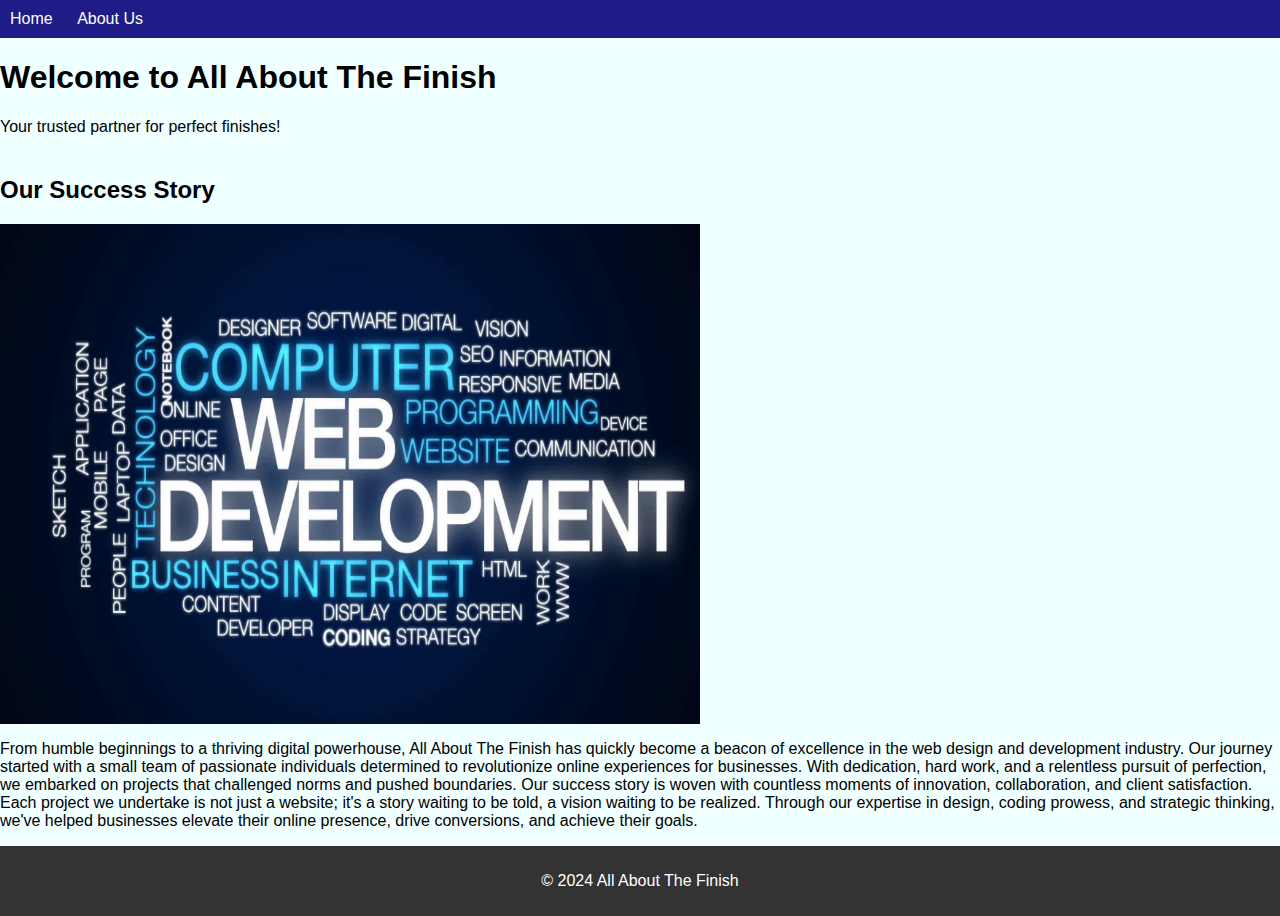
<file: index.html>
<!DOCTYPE html>
<html lang="en">
<head>
  <meta charset="UTF-8">
  <meta name="viewport" content="width=device-width, initial-scale=1.0">
  <title>All About The Finish</title>
  <link rel="stylesheet" href="stylesheet/style.css">
</head>
<body>
  <header>
    <nav>
      <ul>
        <li><a href="index.html">Home</a></li>
        <li><a href="aboutUs.html">About Us</a></li>
      </ul>
    </nav>
  </header>
  
  <main>
    <section id="home">
      <h1>Welcome to All About The Finish</h1>
      <p>Your trusted partner for perfect finishes!</p>
    </section>
  </main>

  <h2> Our Success Story</h2>
     <img src="images/web dev.webp" alt="Web Development" width="700" height="500"> 
     <p>From humble beginnings to a thriving digital powerhouse, All About The Finish has quickly become a beacon of excellence in the web design and development industry. Our journey started with a small team of passionate individuals determined to revolutionize online experiences for businesses. With dedication, hard work, and a relentless pursuit of perfection, we embarked on projects that challenged norms and pushed boundaries.
      
      Our success story is woven with countless moments of innovation, collaboration, and client satisfaction. Each project we undertake is not just a website; it's a story waiting to be told, a vision waiting to be realized. Through our expertise in design, coding prowess, and strategic thinking, we've helped businesses elevate their online presence, drive conversions, and achieve their goals.</p>

  
  <footer>
    <p>&copy; 2024 All About The Finish</p>
  </footer>
</body>
</html>
</file>
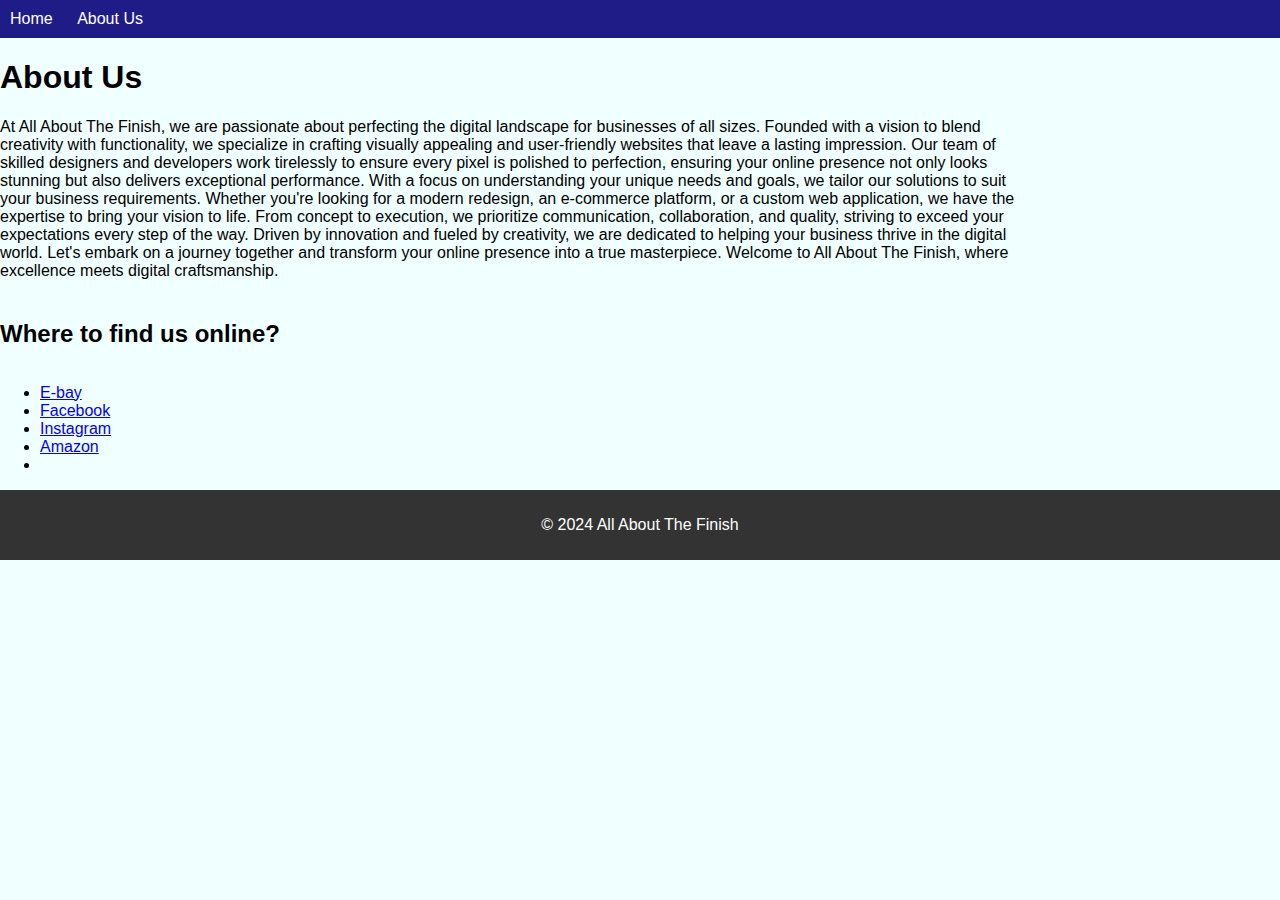
<file: aboutUs.html>
<!DOCTYPE html>
<html lang="en">
<head>
  <meta charset="UTF-8">
  <meta name="viewport" content="width=device-width, initial-scale=1.0">
  <title>About Us - All About The Finish</title>
  <link rel="stylesheet" href="stylesheet/style.css">
</head>
<body>
  <header>
    <nav>
      <ul>
        <li><a href="index.html">Home</a></li>
        <li><a href="aboutUs.html">About Us</a></li>
      </ul>
    </nav>
  </header>
  
  <main>
    <section id="about">
      <h1>About Us</h1>
      <p>At All About The Finish, we are passionate about perfecting the digital landscape for businesses of all sizes. Founded with a vision to blend creativity with functionality, we specialize in crafting visually appealing and user-friendly websites that leave a lasting impression. Our team of skilled designers and developers work tirelessly to ensure every pixel is polished to perfection, ensuring your online presence not only looks stunning but also delivers exceptional performance.

        With a focus on understanding your unique needs and goals, we tailor our solutions to suit your business requirements. Whether you're looking for a modern redesign, an e-commerce platform, or a custom web application, we have the expertise to bring your vision to life. From concept to execution, we prioritize communication, collaboration, and quality, striving to exceed your expectations every step of the way.
        
        Driven by innovation and fueled by creativity, we are dedicated to helping your business thrive in the digital world. Let's embark on a journey together and transform your online presence into a true masterpiece. Welcome to All About The Finish, where excellence meets digital craftsmanship.</p>
    </section>
  </main>

  <h2>Where to find us online?</h2>
  <ul>
    <li><a href="https://www.ebay.com" target="_blank">E-bay</a></li>
    <li><a href="https://www.facebook.com" target="_blank">Facebook</a></li>
    <li><a href="https://www.instagram.com" target="_blank">Instagram</a></li>
    <li><a href="https://www.amazon.com" target="_blank">Amazon</a><li>
  </ul>

  <footer>
    <p>&copy; 2024 All About The Finish</p>
  </footer>
</body>
</html>
</file>
<file: stylesheet/style.css>
body {
  display: flex;
  flex-direction: column;
    margin: 0;
  font-family: Arial, sans-serif;
  background-color: azure;
}

header {
  width: 200%;
  background-color: #1f1c88;
  color: #fff;
}

nav ul {
  list-style-type: none;
  margin: 0;
  padding: 0;

}

nav ul li {
  display: inline-block;
  margin: 10px;
}

nav ul li a {
  color: #fff;
  text-decoration: none;
}

main {
  width: 80%;
}

section {
  margin: 20px 0;
  }

footer {
  width: 100%;
  background-color: #333;
  color: #fff;
  text-align: center;
  padding: 10px 0;
}
</file>
